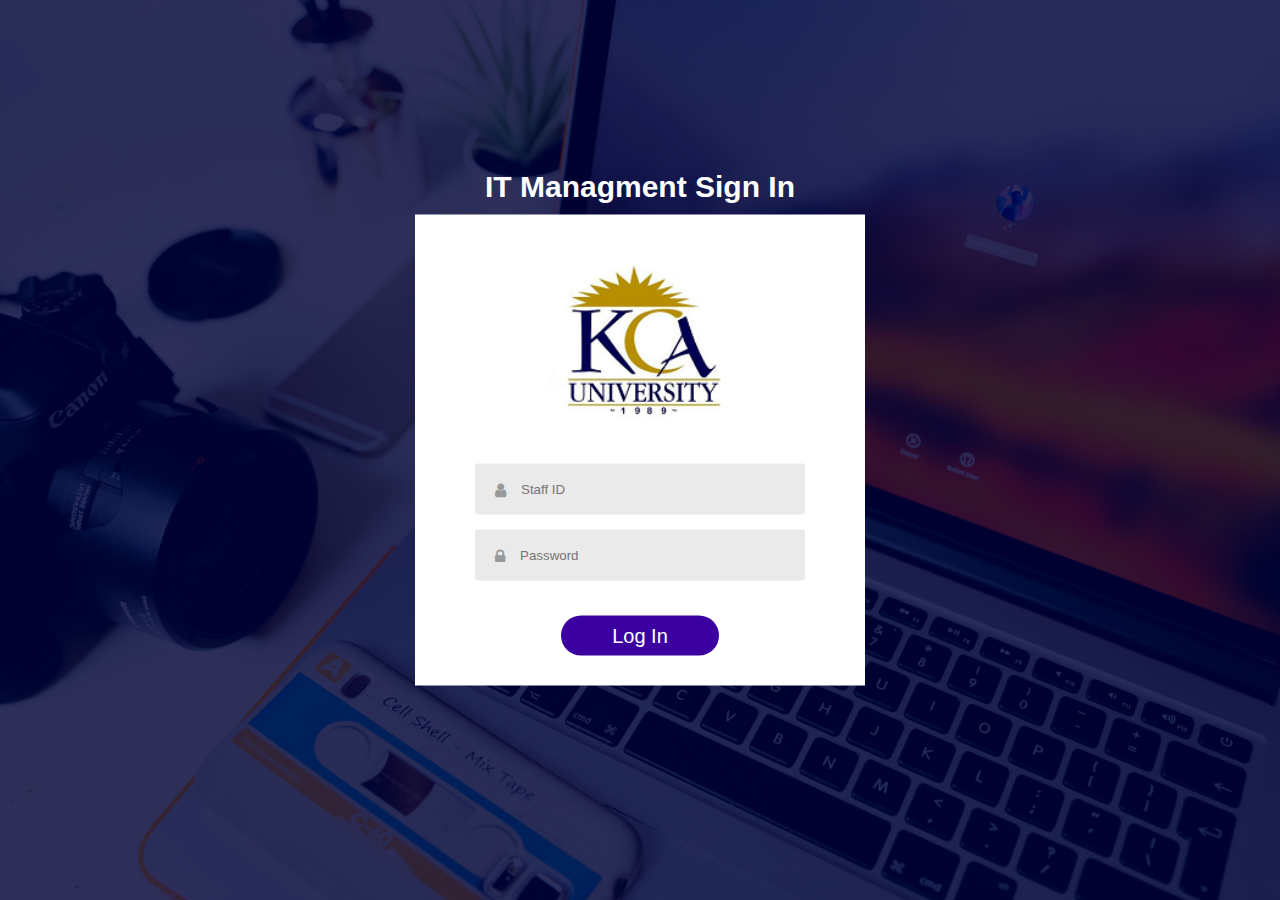
<file: index.html>
<!DOCTYPE html>
<html lang="en">
<head>
    <meta charset="UTF-8">
    <meta http-equiv="X-UA-Compatible" content="IE=edge">
    <meta name="viewport" content="width=device-width, initial-scale=1.0">
    <link rel="stylesheet" href="resources/index.css">
    <link rel="stylesheet" href="https://stackpath.bootstrapcdn.com/font-awesome/4.7.0/css/font-awesome.min.css">
    
    <title>Document</title>
</head>
<body>
    <div class="container">
        <h1>IT Managment Sign In</h1>
        <div class="form-box">
            <img src="img/login-logo.png" alt="Logo">
            <form action="functions/login.php" method="POST">
                <div class="input-group">

                    <div class="input-field">
                        <i class="fa fa-user"></i>
                        <input type="text" id="staffid" placeholder="Staff ID" name="staffid" required>
                    </div>

                    <div class="input-field">
                        <i class="fa fa-lock"></i>
                        <input type="password" id="password" placeholder="Password" name="password" required>
                    </div>
                </div>
                <div class="btn-field">
                    <button type="submit">Log In</button>
                </div>
            </form>
        </div>

    </div>
    <script>
        // check if the query parameter 'expired' is present in the URL
        const urlParams = new URLSearchParams(window.location.search);
        const isExpired = urlParams.get('expired');
    
        if (isExpired === 'true') {
            // add a new paragraph below the form with the message
            const message = document.createElement('p');
            message.textContent = 'Account expired';
            document.querySelector('form').insertAdjacentElement('afterend', message);
        }
    </script>
</body>
</html>
</file>
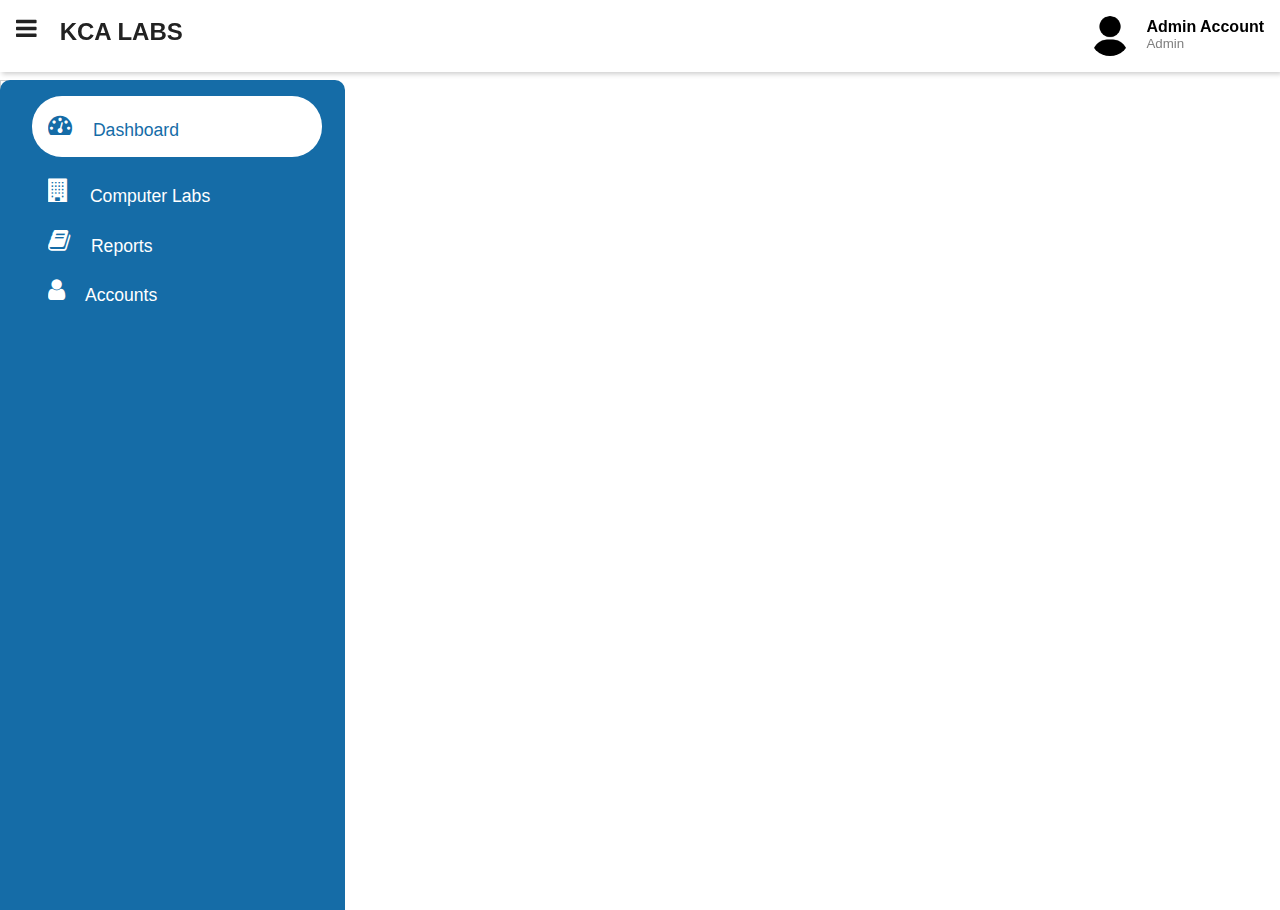
<file: Admin.html>
<!DOCTYPE html>
<html lang="en">
<head>
    <meta charset="UTF-8">
    <meta http-equiv="X-UA-Compatible" content="IE=edge">
    <meta name="viewport" content="width=device-width, initial-scale=1.0">
    <link rel="stylesheet" href="resources/admin.css">
    <link rel="stylesheet" href="https://stackpath.bootstrapcdn.com/font-awesome/4.7.0/css/font-awesome.min.css">
    <title>Admin Control Panel</title>
</head>

<body>
    <div id="header-section">
        <header>
            <h2>
                <label for="nav-toggle">
                    <span class="fa fa-bars"></span>
                </label>
                KCA LABS
            </h2>

            <div class="user-wrapper">
                <img src="assets/imgs/user.png" alt="">
                <div>
                    <h4>Admin Account</h4>
                    <small>Admin</small>
                </div>
            </div>
        </header>
    </div>

    <div id="contents">
        <input type="checkbox" id="nav-toggle">
        <div class="sidebar">
            <div class="sidebar-menu">
                <ul>
                    <li>
                        <a href="" class="tab active"><span class="fa fa-dashboard"></span>
                        <span>Dashboard</span></a>
                    </li>
    
                    <li>
                        <a class="tab" href="Admin.html#computerlab-content"><span class="fa fa-building"></span>
                        <span>Computer Labs</span></a>
                    </li>
    
                    <li>
                        <a class="tab" href=""><span class="fa fa-book"></span>
                        <span>Reports</span></a>
                    </li>
    
                    <li>
                        <a class="tab" href="Admin.html#accounts-section"><span class="fa fa-user"></span>
                        <span>Accounts</span></a>
                    </li>
                </ul>
            </div>
        </div>
    
        <div class="main-content">
            <div id="dashboard-contents" class="tab-content active">
                <div class="cards">
                    <div class="card-single">
                        <div>
                            <h1>200</h1>
                            <span>Computers</span>
                        </div>
                        <div>
                            <div class="fa fa-laptop fa-2x"></div>
                        </div>
                    </div>
    
                    <div class="card-single">
                        <div>
                            <h1>15</h1>
                            <span>Computer Labs</span>
                        </div>
                        <div>
                            <div class="fa fa-home fa-2x"></div>
                        </div>
                    </div>
    
                    <div class="card-single">
                        <div>
                            <h1>2</h1>
                            <span>Issues</span>
                        </div>
                        <div>
                            <div class="fa fa-book fa-2x"></div>
                        </div>
                    </div>
    
                    <div class="card-single">
                        <div>
                            <h1>1</h1>
                            <span>Computers</span>
                        </div>
                        <div>
                            <div class="fa fa-laptop fa-2x"></div>
                        </div>
                    </div>
    
                </div>
            </div>

            <div id="computerlab-content" class="tab-content">
                <p>1hhhhhhhhhhhhhhhhhhhhhhhhhhhhhhhhhhhhhhhhjjjjj</p>
                <p>2hhhhhhhhhhhhhhhhhhhhhhhhhhhhhhhhhhhhhhhhhjjjjj</p>
                <p>3hhhhhhhhhhhhhhhhhhhhhhhhhhhhhhhhhhhhhhhhhjjjjj</p>
                <p>4hhhhhhhhhhhhhhhhhhhhhhhhhhhhhhhhhhhhhhhhhjjjjj</p>
                <p>5hhhhhhhhhhhhhhhhhhhhhhhhhhhhhhhhhhhhhhhhhjjjjj</p>
                <p>6hhhhhhhhhhhhhhhhhhhhhhhhhhhhhhhhhhhhhhhhhjjjjj</p>
                <p>7hhhhhhhhhhhhhhhhhhhhhhhhhhhhhhhhhhhhhhhhhjjjjj</p>
                <p>8hhhhhhhhhhhhhhhhhhhhhhhhhhhhhhhhhhhhhhhhhjjjjj</p>
                <p>9hhhhhhhhhhhhhhhhhhhhhhhhhhhhhhhhhhhhhhhhhjjjjj</p>
                <p>10hhhhhhhhhhhhhhhhhhhhhhhhhhhhhhhhhhhhhhhhhjjjjj</p>
                <p>11hhhhhhhhhhhhhhhhhhhhhhhhhhhhhhhhhhhhhhhhhjjjjj</p>
            </div>

            <div id="accounts-section">
            </div>
        </div>
    </div>
</body>

<script>
    const tabs = document.querySelectorAll('.tab');
const tabContents = document.querySelectorAll('.tab-content');

tabs.forEach(tab => {
  tab.addEventListener('click', () => {
    // Remove active class from all tabs and content sections
    tabs.forEach(tab => tab.classList.remove('active'));
    tabContents.forEach(content => content.classList.remove('active'));
    
    // Add active class to clicked tab and corresponding content section
    tab.classList.add('active');
    const target = tab.getAttribute('href');
    document.querySelector(target).classList.add('active');
  });
});
</script>

</html>
</file>
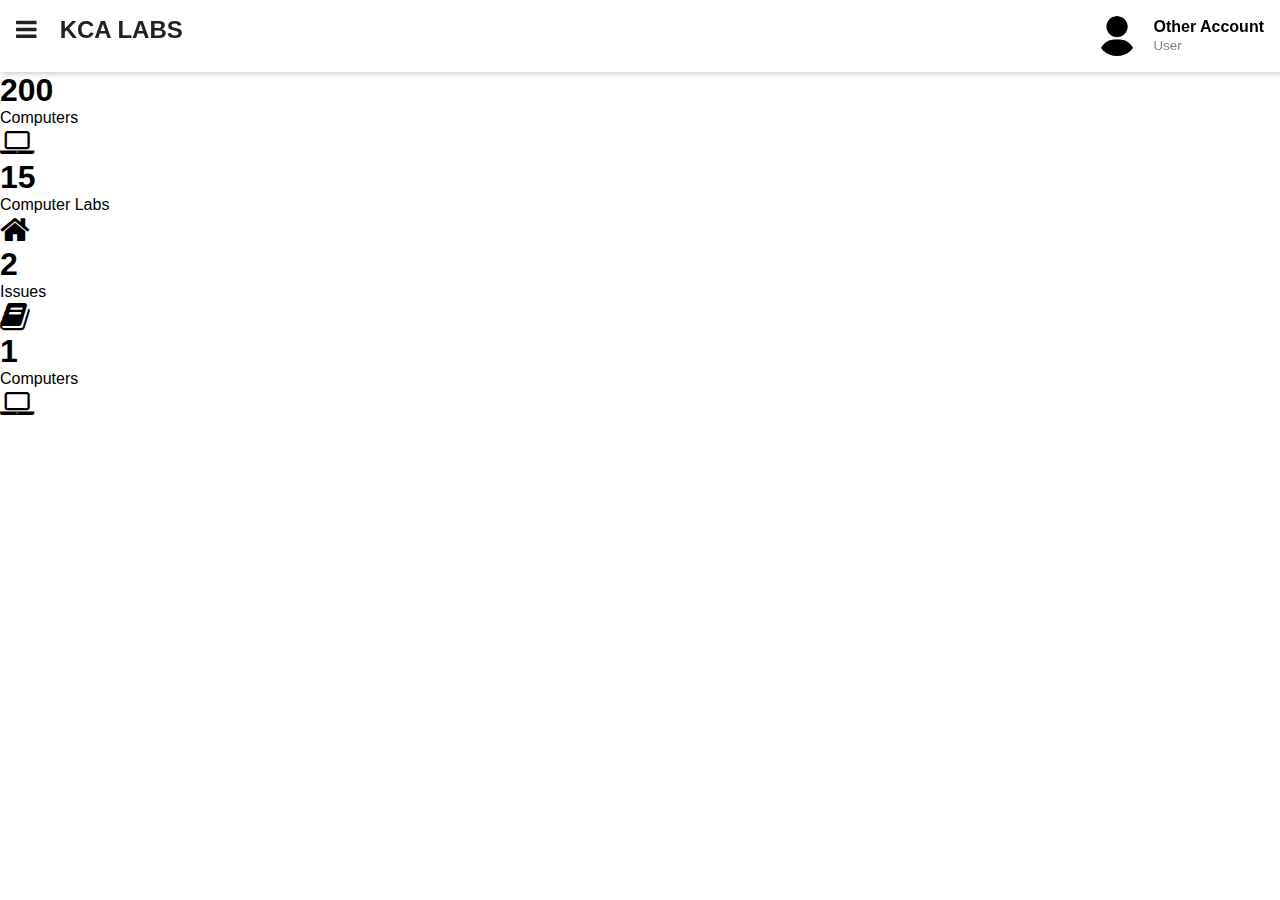
<file: user.html>
<!DOCTYPE html>
<html lang="en">
<head>
    <meta charset="UTF-8">
    <meta http-equiv="X-UA-Compatible" content="IE=edge">
    <meta name="viewport" content="width=device-width, initial-scale=1.0">
    <link rel="stylesheet" href="resources/user.css">
    <link rel="stylesheet" href="https://stackpath.bootstrapcdn.com/font-awesome/4.7.0/css/font-awesome.min.css">
   
    <title>KCA CLMS USER ACCOUNT</title>
</head>
<body>
    <div id="header-section">
        <header>
            <h2>
                <label for="nav-toggle">
                    <span class="fa fa-bars"></span>
                </label>
                KCA LABS
            </h2>

            <div class="user-wrapper">
                <img src="assets/imgs/user.png" alt="">
                <div>
                    <h4>Other Account</h4>
                    <small>User</small>
                </div>
            </div>
        </header>
    </div>
    
    <div id="contents">
        <input type="checkbox" id="nav-toggle">
        <div class="sidebar">
            <div class="sidebar-menu">
                <ul>
                    <li>
                        <a href="" class="active"><span class="fa fa-dashboard"></span>
                        <span>Dashboard</span></a>
                    </li>
    
                    <li>
                        <a href="Admin.html#computerlab-content"><span class="fa fa-building"></span>
                        <span>Computer Labs</span></a>
                    </li>
    
                    <li>
                        <a href=""><span class="fa fa-book"></span>
                        <span>Reports</span></a>
                    </li>
    
                    <li>
                        <a href="Admin.html#accounts-section"><span class="fa fa-user"></span>
                        <span>Accounts</span></a>
                    </li>
                </ul>
            </div>
        </div>
    
        <div class="main-content">
            <div id="dashboard-contents">
                <div class="cards">
                    <div class="card-single">
                        <div>
                            <h1>200</h1>
                            <span>Computers</span>
                        </div>
                        <div>
                            <div class="fa fa-laptop fa-2x"></div>
                        </div>
                    </div>
    
                    <div class="card-single">
                        <div>
                            <h1>15</h1>
                            <span>Computer Labs</span>
                        </div>
                        <div>
                            <div class="fa fa-home fa-2x"></div>
                        </div>
                    </div>
    
                    <div class="card-single">
                        <div>
                            <h1>2</h1>
                            <span>Issues</span>
                        </div>
                        <div>
                            <div class="fa fa-book fa-2x"></div>
                        </div>
                    </div>
    
                    <div class="card-single">
                        <div>
                            <h1>1</h1>
                            <span>Computers</span>
                        </div>
                        <div>
                            <div class="fa fa-laptop fa-2x"></div>
                        </div>
                    </div>
    
                </div>
            </div>
        </div>
        
    </div>
</body>
</html>
</file>
<file: resources/index.css>
*{
    margin: 0;
    padding: 0;
    font-family: 'Open Sans', sans-serif;
    box-sizing: border-box;
}

.container{
    width: 100%;
    height: 100vh;
    background-image: linear-gradient(rgba(0, 0, 50, 0.8), rgba(0, 0, 50, 0.8)), url("../img/LoginBackground.jpg");
    background-position: center;
    background-size: cover;
    position: relative;
}

.container h1{
    font-size: 30px;
    position: absolute;
    color: #fff;
    left: 50%;
    transform: translate(-50%, 500%);
}

.form-box{
    width: 90%;
    max-width: 450px;
    position: absolute;
    top: 50%;
    left: 50%;
    transform: translate(-50%, -50%);
    background: #fff;
    padding: 30px 60px 30px;
    text-align: center;
}

.form-box img{
    padding-top: -40%;
    width: 200px;
}

.input-field{
    background: #eaeaea;
    margin: 15px 0;
    border-radius: 3px;
    display: flex;
    align-items: center;
}

input{
    width: 100%;
    background: transparent;
    border: 0;
    outline: 0;
    padding: 18px 15px;
}

.input-field i{
    margin-left: 20px;
    color: #999;
}

.btn-field{
    width: 100%;
    display: flex;
    justify-content: center;
    padding-top: 20px;
}

.btn-field button{
    flex-basis: 48%;
    background: #3c00a0;
    color: #fff;
    height: 40px;
    border-radius: 20px;
    border: 0;
    outline: 0;
    cursor: pointer;
    font-size: 20px;
}
</file>
<file: resources/admin.css>
*{
    margin: 0;
    padding: 0;
    font-family: 'Open Sans', sans-serif;
    box-sizing: border-box;
    list-style-type: none;
    text-decoration: none;
    overflow-y: hidden;
}

header {
    background: #fff;
    display: flex;
    justify-content: space-between;
    padding: 1rem;
    box-shadow: 2px 2px 5px rgba(0, 0, 0, 0.2);
    position: fixed;
    left: 0px;
    top: 0;
    z-index: 100;
    transition: left 400ms;
    width: 100%;
}

#nav-toggle {
    display: none;
    cursor: grab;
}

header h2 {
    color: #222;
}

header label span {
    font-size: 1.7rem;
    padding-right: 1rem;
}

.user-wrapper {
    display: flex;
    align-items: center;
}

.user-wrapper img {
    max-width: 50px;
    max-height: 40px;
    border-radius: 50%;
    margin-right: 1rem;
}

.user-wrapper small {
    display: inline-block;
    color: grey;
}

#contents {
    display: flex;
    flex-direction: row;
    margin-top: 80px;
    min-height: calc(100vh - 70px);
}

.sidebar {
    width: 345px;
    position: fixed;
    left: 0;
    background: #156ca7;
    z-index: 100;
    transition: width 400ms;
    border-radius: 10px;
    height: 100%;
}

.sidebar-menu {
    margin-top: 1rem;
}


.sidebar-menu li {
    width: 100%;
    margin-bottom: 1.3rem;
    padding-left: 2rem;
}

.sidebar-menu a {
    padding-left: 1rem;
    display: block;
    color: #fff;
    font-size: 1.1rem;
}

.sidebar .fa {
    padding-right: 1rem;
}

.sidebar-menu a.active {
    background: #fff;
    padding-top: 1rem;
    padding-bottom: 1rem;
    color: #156ca7;
    max-width: 290px;
    border-radius: 30px 30px 30px 30px;
}

.sidebar-menu a span:first-child{
    font-size: 1.5rem;
    padding-right: 1rem;
}



#computerlab-content {
    margin-top: 0px;
    max-height: calc(100vh - 10vh);
}

#accounts-section {
    margin-top: 0px;
    max-height: calc(100vh - 10vh);
}

.tab.active {
    background-color: #ccc;
  }
  
.tab-content {
    display: none;
    padding: 10px;
    border: 1px solid #ccc;
}
  
.tab-content.active {
    display: block;
}

#nav-toggle:checked + .sidebar {
    width: 70px;
}

#nav-toggle:checked + .sidebar .sidebar-brand,
#nav-toggle:checked + .sidebar .sidebar li{
    padding-left: 1rem;
    text-align: center;
}

#nav-toggle:checked + .sidebar .active {
    background: #156ca7;
    color: #fff;
}

#nav-toggle:checked + .sidebar li a {
    padding-left: 0rem;
    margin-left: -28px;
    padding-bottom: 20px;
}

#nav-toggle:checked + .sidebar .sidebar-brand h2 {
    display: none;
}


#nav-toggle:checked + .sidebar li a span:last-child{
    display: none;
}

#nav-toggle:checked ~ .main-content {
    margin-left: 70px;
    width: 100%;
}

@media only screen and (max-width: 1200px) {    
    .sidebar {
        width: 70px;
    }

    .sidebar:hover {
        width: 345px;
        z-index: 200;
    }

    .sidebar li {
        padding-left: 1rem;
        text-align: center;
    }

    .sidebar li a {
        padding-left: 0rem;
    }

    .sidebar li a span:last-child {
        display: none;
    }

    .main-content {
        margin-left: 70px;
        width: 100%;
        max-height: calc(100vh - 10vh);
    }

    .cards {
        grid-template-columns: repeat(3, 1fr);
    }

    .sidebar-menu a.active {
        margin-left: -5px;
    }

    .fa {
        margin-left: 3px;
    }

    .sidebar:hover li {
        padding-left: 2rem;
        text-align: left;
    }

    .sidebar:hover li a {
        padding-left: 1rem;
    }

    .sidebar:hover li a span:last-child {
        display: inline;
    }
    
}

@media only screen and (max-width: 960px) {
    .sidebar {
        width: 70px;
    }

    .sidebar:hover {
        width: 345px;
        z-index: 200;
    }

    .sidebar li {
        padding-left: 1rem;
        text-align: center;
    }

    .sidebar li a {
        padding-left: 0rem;
    }

    .sidebar li a span:last-child {
        display: none;
    }

    .main-content {
        margin-left: 70px;
        width: 100%;
        max-height: calc(100vh - 10vh);
    }

    .cards {
        grid-template-columns: repeat(2, 1fr);
    }

    .sidebar-menu a.active {
        margin-left: -5px;
    }

    .fa {
        margin-left: 3px;
    }

    .sidebar:hover li {
        padding-left: 2rem;
        text-align: left;
    }

    .sidebar:hover li a {
        padding-left: 1rem;
    }

    .sidebar:hover li a span:last-child {
        display: inline;
    }
}

@media only screen and (max-width: 768px) {
    .sidebar {
        width: 70px;
    }

    .sidebar:hover {
        width: 345px;
        z-index: 200;
    }

    .sidebar li {
        padding-left: 1rem;
        text-align: center;
    }

    .sidebar li a {
        padding-left: 0rem;
    }

    .sidebar li a span:last-child {
        display: none;
    }

    .main-content {
        margin-left: 70px;
        width: 100%;
        max-height: calc(100vh - 10vh);
    }

    .cards {
        grid-template-columns: repeat(1, 1fr);
    }

    .sidebar-menu a.active {
        margin-left: -5px;
    }

    .fa {
        margin-left: 3px;
    }

    .sidebar:hover li {
        padding-left: 2rem;
        text-align: left;
    }

    .sidebar:hover li a {
        padding-left: 1rem;
    }

    .sidebar:hover li a span:last-child {
        display: inline;
    }
}
</file>
<file: resources/user.css>
*{
    margin: 0;
    padding: 0;
    font-family: 'Open Sans', sans-serif;
    box-sizing: border-box;
    list-style-type: none;
    text-decoration: none;
}

header {
    background: #fff;
    display: flex;
    justify-content: space-between;
    padding: 1rem;
    box-shadow: 2px 2px 5px rgba(0, 0, 0, 0.2);
    position: fixed;
    left: 0px;
    top: 0;
    z-index: 100;
    transition: left 400ms;
    width: 100%;
}

header h2 {
    color: #222;
}

header label span {
    font-size: 1.7rem;
    padding-right: 1rem;
}

.user-wrapper {
    display: flex;
    align-items: center;
}

.user-wrapper img {
    max-width: 50px;
    max-height: 40px;
    border-radius: 50%;
    margin-right: 1rem;
}

.user-wrapper small {
    display: inline-block;
    color: grey;
}

#nav-toggle {
    display: none;
    cursor: grab;
}
</file>
